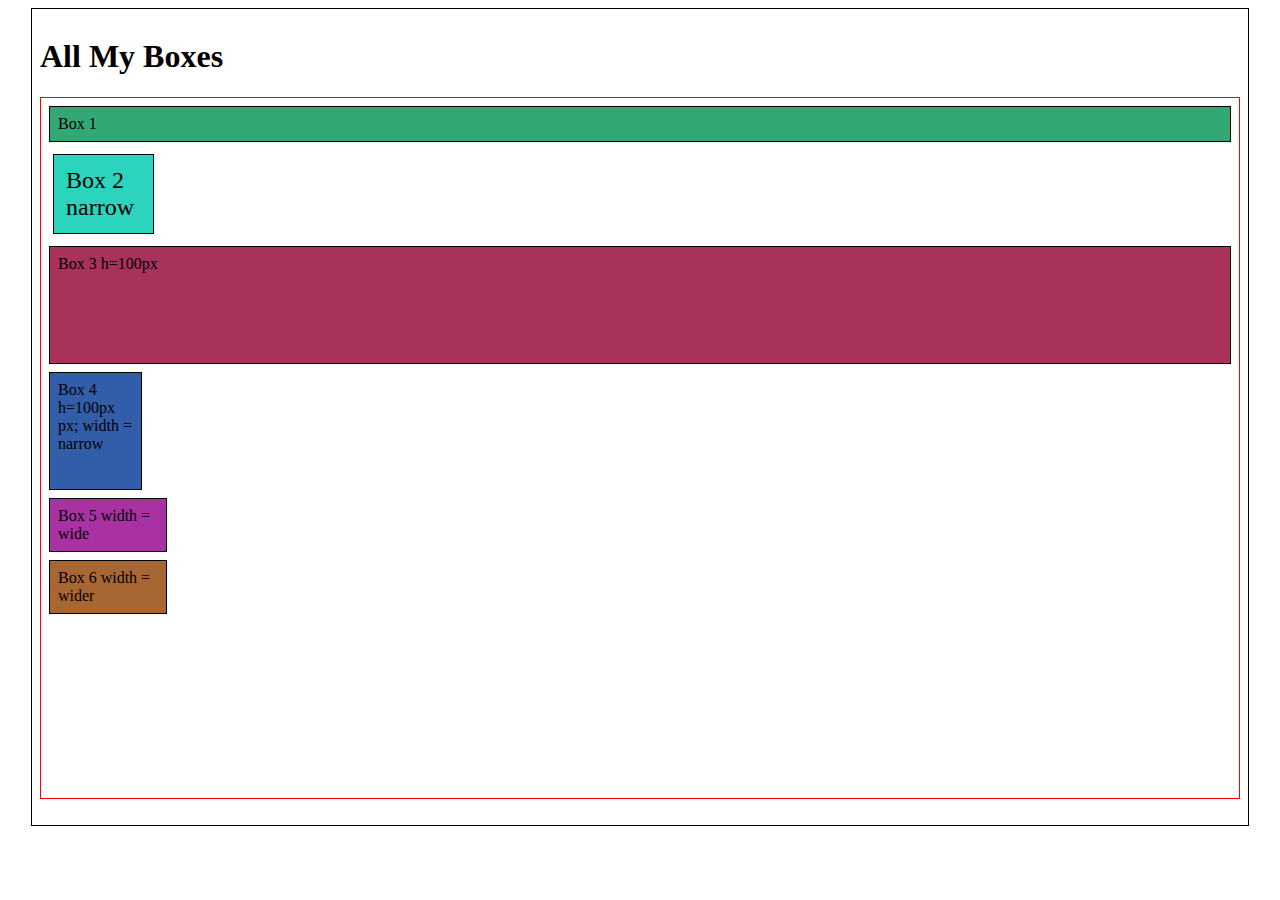
<file: index.html>
<!DOCTYPE html>
<html lang="en">

  <head>
    <meta charset="utf-8">
    <!-- set the character set -->
    <meta http-equiv="X-UA-Compatible" content="IE=edge">
    <meta name="viewport" content="width=device-width, initial-scale=1">
    <!-- first step to a responsive site -->
    <title>Flex Terms</title>

    <!-- FONT AWESOME -->
    <link href="https://maxcdn.bootstrapcdn.com/font-awesome/4.7.0/css/font-awesome.min.css" rel="stylesheet">

    <!-- Your styles should be called here -->

    <link rel="stylesheet" type="text/css" href="styles.css">

    <!-- HTML5 Shim and Respond.js IE8 support of HTML5 elements and media queries -->
    <!-- WARNING: Respond.js doesn't work if you view the page via file:// -->
    <!--[if lt IE 9]>
      	  <script src="https://oss.maxcdn.com/libs/html5shiv/3.7.0/html5shiv.js"></script>
      	  <script src="https://oss.maxcdn.com/libs/respond.js/1.4.2/respond.min.js"></script>
      	<![endif]-->
  </head>

  <body>
    <!-- YOUR CONTENT GOES HERE -->
    <div class="main">
      <h1>All My Boxes</h1>
      <section class="boxes">
        <div class="box" id="box1">Box 1
        </div>

        <div class="box" id="box2">Box 2 narrow
        </div>

        <div class="box" id="box3">Box 3 h=100px
        </div>

        <div class="box" id="box4">Box 4 h=100px px; width = narrow
        </div>

        <div class="box" id="box5">Box 5 width = wide
        </div>

        <div class="box" id="box6">Box 6 width = wider
        </div>

      </section>
    </div>


  </body>

</html>
</file>
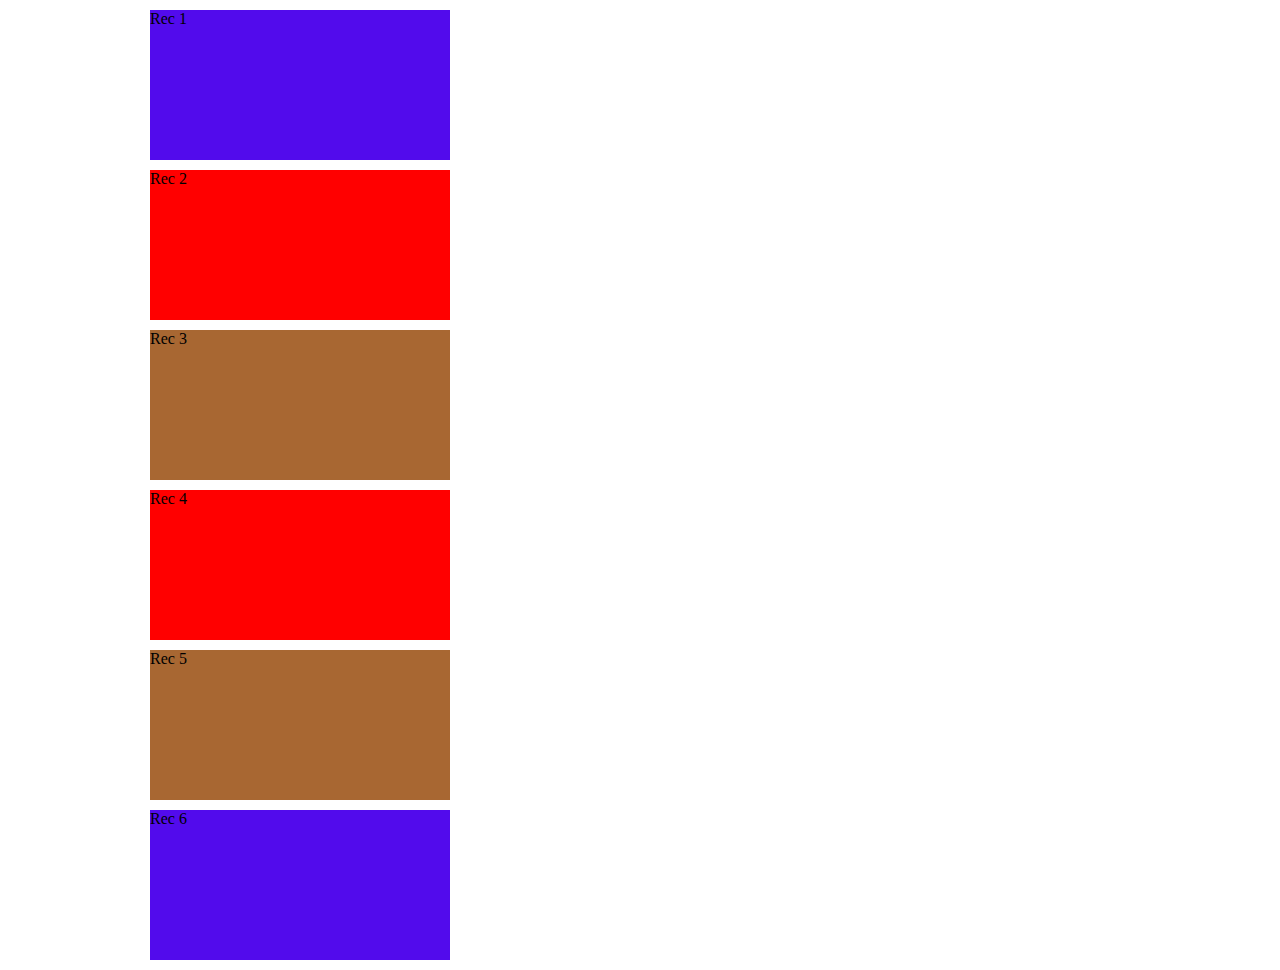
<file: rectangles.html>
<!DOCTYPE html>
<html lang="en">

  <head>
    <meta charset="utf-8">
    <!-- set the character set -->
    <meta http-equiv="X-UA-Compatible" content="IE=edge">
    <meta name="viewport" content="width=device-width, initial-scale=1">
    <!-- first step to a responsive site -->
    <title>Rectangles Flex Lesson</title>

    <!-- FONT AWESOME -->
    <link href="https://maxcdn.bootstrapcdn.com/font-awesome/4.7.0/css/font-awesome.min.css" rel="stylesheet">

    <!-- Your styles should be called here -->

    <link rel="stylesheet" type="text/css" href="styles2.css">

    <!-- HTML5 Shim and Respond.js IE8 support of HTML5 elements and media queries -->
    <!-- WARNING: Respond.js doesn't work if you view the page via file:// -->
    <!--[if lt IE 9]>
      	  <script src="https://oss.maxcdn.com/libs/html5shiv/3.7.0/html5shiv.js"></script>
      	  <script src="https://oss.maxcdn.com/libs/respond.js/1.4.2/respond.min.js"></script>
      	<![endif]-->
  </head>

  <body>
    <!-- YOUR CONTENT GOES HERE -->
    <!-- <div class="main"> -->
      <!-- <h1>All My Boxes</h1> -->
      <div class="box-container">
        <section class = "group">
        <section class="myboxes">
            <div class="rec" id="rec1">Rec 1
            </div>
        </section>
            <section class="myboxes">
            <div class="rec" id="rec2">Rec 2 
            </div>
        </section>
            <section class="myboxes">
            <div class="rec" id="rec3">Rec 3
            </div>
        </section>
    </section>
       

    <section class = "group"> 
            <section class="myboxes">
            <div class="rec" id="rec4">Rec 4
            </div>
        </section>
        <section class="myboxes">
            <div class="rec" id="rec5">Rec 5 
            </div>
        </section>
        <section class="myboxes">
            <div class="rec" id="rec6">Rec 6
            </div>
        </section>
        </section>
        
       </section> 


      
    <!-- </div> -->


  </body>

</html>
</file>
<file: styles.css>
.main {
    margin: 0 auto;
    padding: 0.5em;
    max-width: 1200px;
    border: 1px solid black;
    height: 800px;
}

.boxes {
    border: 1px solid red;
    height: 700px;

}

.box {
    border: 1px solid black;
    margin: 0.5em;
    padding: 0.5em;
}

#box1 {
    background-color: #32a875;
}

#box2 {
    background-color: #2cd4bd;
    font-size: 1.5em;
    width: 75px;
}

#box3 {
    background-color: #a8325b;
    height: 100px;
}

#box4 {
    background-color: #325da8;
    width: 75px;
    height: 100px;
}

#box5 {
    background-color: #a832a4;
    width: 100px;
}

#box6 {
    background-color: #a86732;
    width: 100px;
}
</file>
<file: styles2.css>
.rec {
    width: 300px;
    height: 150px;
    margin: 10px;

}

#rec5, #rec3 {
    background-color: #a86732;
}

#rec2, #rec4{
    background-color: red;
}

#rec1, #rec6 {
    background-color: rgb(82, 11, 236);
}

.box-container {
    max-width: 1000px;
    margin: 0 auto;
    
}
</file>
